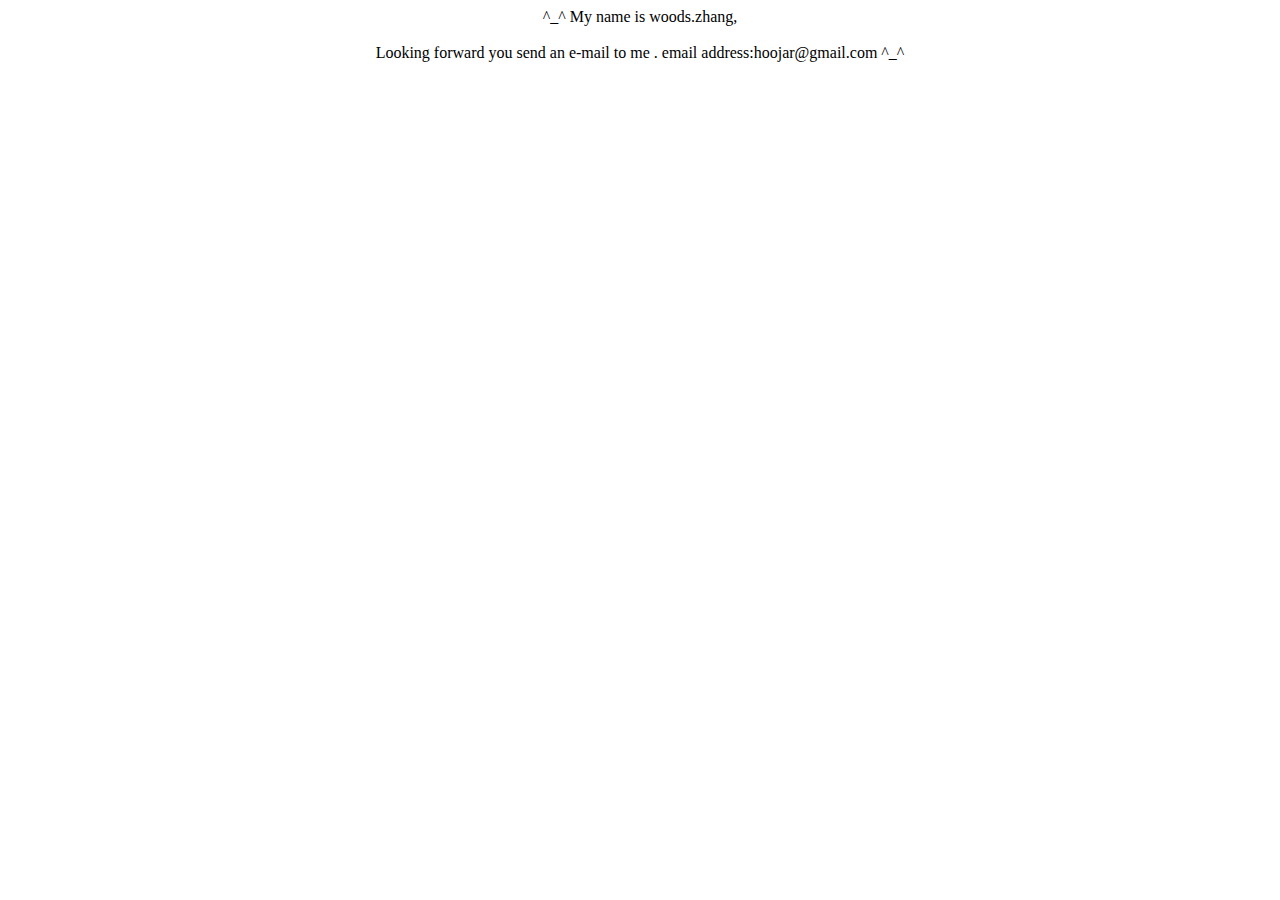
<file: src/admin/js/index.html>
<html>
<head>
<title>My name is woods.zhang</title>
<meta http-equiv="Content-Type" content="text/html; charset=utf-8">
</head>
<body bgcolor="#FFFFFF" text="#000000">
<p align="center">
	^_^ My name is woods.zhang, <br><br>
	Looking forward you send an e-mail to me . email address:hoojar@gmail.com ^_^
</p>
</body>
</html>
</file>
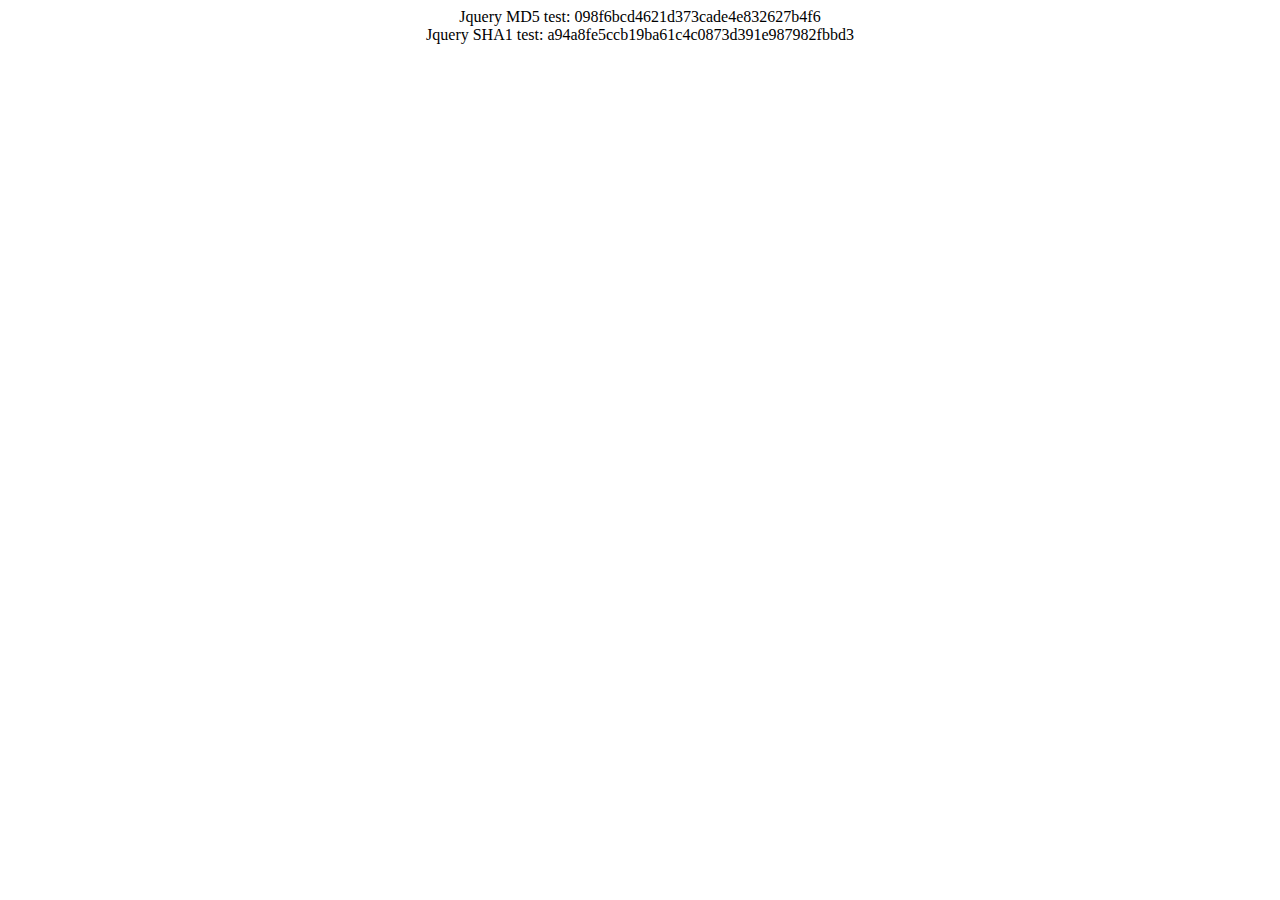
<file: src/www/js/index.html>
<html>
<head>
<title>My name is woods.zhang</title>
<meta http-equiv="Content-Type" content="text/html; charset=utf-8">
<script type="text/javascript" src="./jquery.min.js"></script>
<script type="text/javascript" src="./jquery.md5.js"></script>
<script type="text/javascript" src="./jquery.sha1.js"></script>
</head>
<body bgcolor="#FFFFFF" text="#000000">
<p align="center">
<script type="text/javascript">
	document.write("Jquery MD5 test: " + $.md5('test') + '<br/>');
	document.write("Jquery SHA1 test: " + $.sha1('test') + "<br/>");
</script>
</p>
</body>
</html>
</file>
